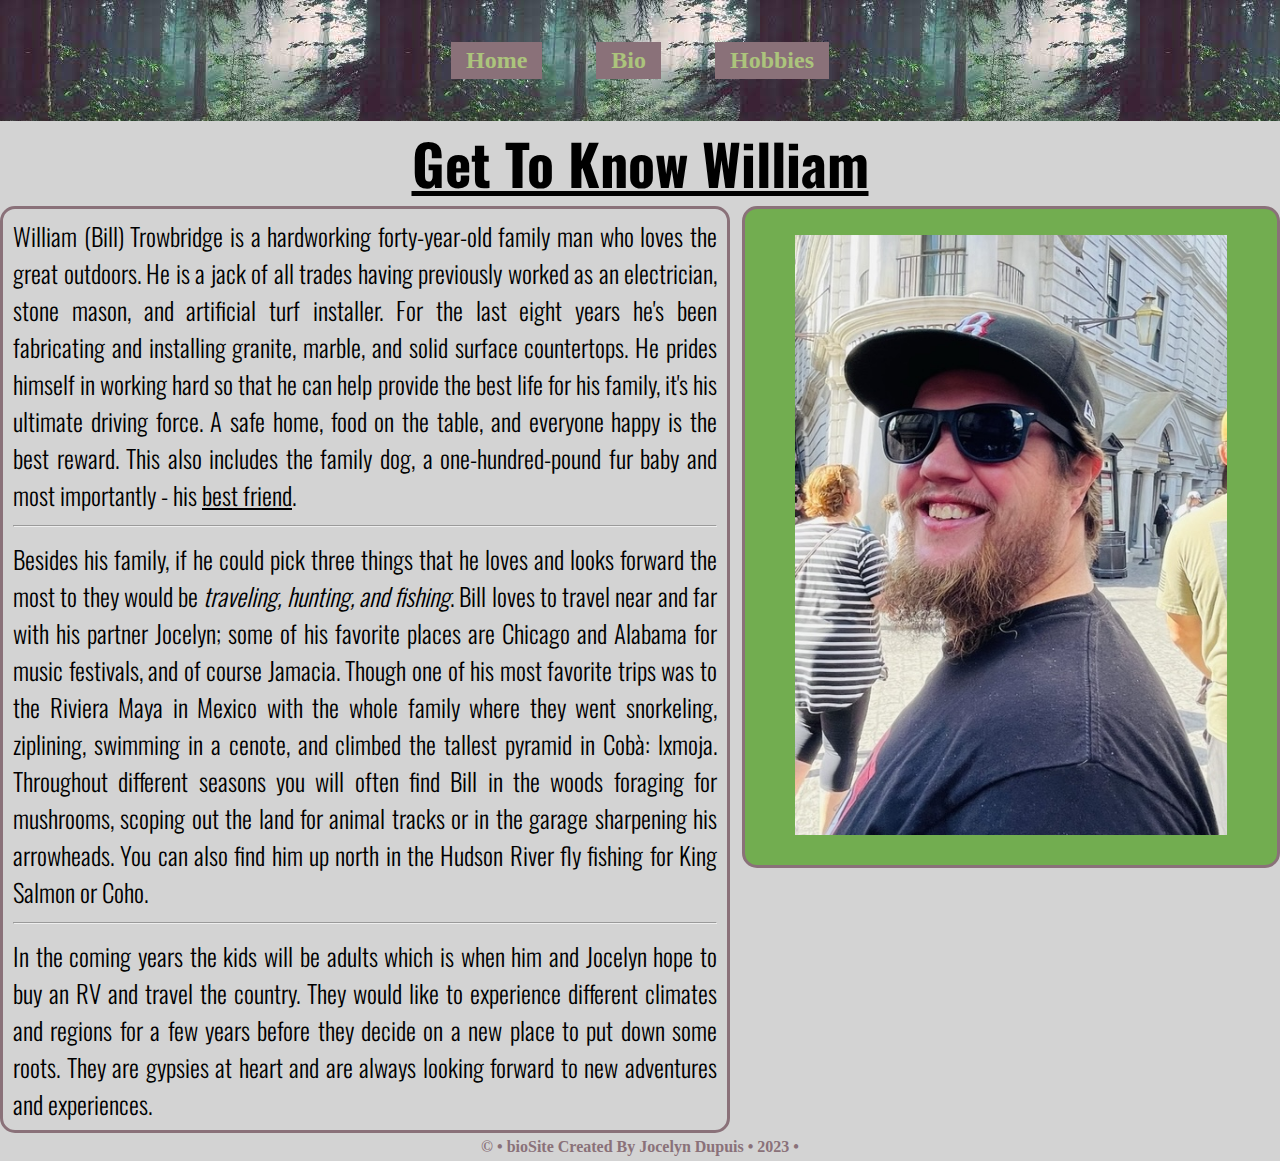
<file: about.html>
<!DOCTYPE html>
<html lang="en">
  <head>
    <title>Web 200 bioSite Project </title>

    <link href="styles.css" type="text/css" rel="stylesheet">
    <link href="https://fonts.googleapis.com/css2?family=Oswald:wght@300;500;700&family=Quattrocento:wght@400;700&display=swap" rel="stylesheet"> 

    <meta name="description" content="basics of biosite" />
    <meta name="keywords" content="Bio, biosite, William Trowbridge, Beginning, Bellevue" />
    <meta name="robots" content="nofollow" />
    <meta http-equiv="author" content="Jocelyn Dupuis" />

    <meta http-equiv="X-UA-Compatible" content="IE=edge">
	  <meta name="viewport" content="width=device-width, initial-scale=1">
    
  </head>

  <body>
    <nav><ul>
		<li><a href="index.html">Home</a></li>
		<li><a href="about.html">Bio</a></li>
		<li><a href="hobby.html">Hobbies</a></li>
	</ul></nav>

    <header>
        <h1><u>Get To Know William</u></h1>  
    </header>

    <div id="container">
        <p>
        William (Bill) Trowbridge is a hardworking forty-year-old family man who loves the great outdoors. He is a jack of all trades having previously worked as an electrician, stone mason, and artificial turf installer. For the last eight years he's been fabricating and installing granite, marble, and solid surface countertops. He prides himself in working hard so that he can help provide the best life for his family, it's his ultimate driving force. A safe home, food on the table, and everyone happy is the best reward. This also includes the family dog, a one-hundred-pound fur baby and most importantly - his <u>best friend</u>.
        </p>
        <hr>
        <p>
        Besides his family, if he could pick three things that he loves and looks forward the most to they would be <em>traveling, hunting, and fishing</em>. Bill loves to travel near and far with his partner Jocelyn; some of his favorite places are Chicago and Alabama for music festivals, and of course Jamacia. Though one of his most favorite trips was to the Riviera Maya in Mexico with the whole family where they went snorkeling, ziplining, swimming in a cenote, and climbed the tallest pyramid in Cobà: lxmoja. Throughout different seasons you will often find Bill in the woods foraging for mushrooms, scoping out the land for animal tracks or in the garage sharpening his arrowheads. You can also find him up north in the Hudson River fly fishing for King Salmon or Coho.
        </p>
        <hr>
        <p>
        In the coming years the kids will be adults which is when him and Jocelyn hope to buy an RV and travel the country. They would like to experience different climates and regions for a few years before they decide on a new place to put down some roots. They are gypsies at heart and are always looking forward to new adventures and experiences. 
        </p>
    </div>
       
    
    
    <div id="picture">
        <figure>
        <img src="images/portraitofwilliam.jpg" alt="Portrait of William Trowbridge smiling" style="width: 100%">
        </figure>
    </div>

    <footer>
		<p>&#169; &#8226; bioSite Created By Jocelyn Dupuis &#8226; 2023 &#8226;</p>
	</footer>

  </body>

</html>
</file>
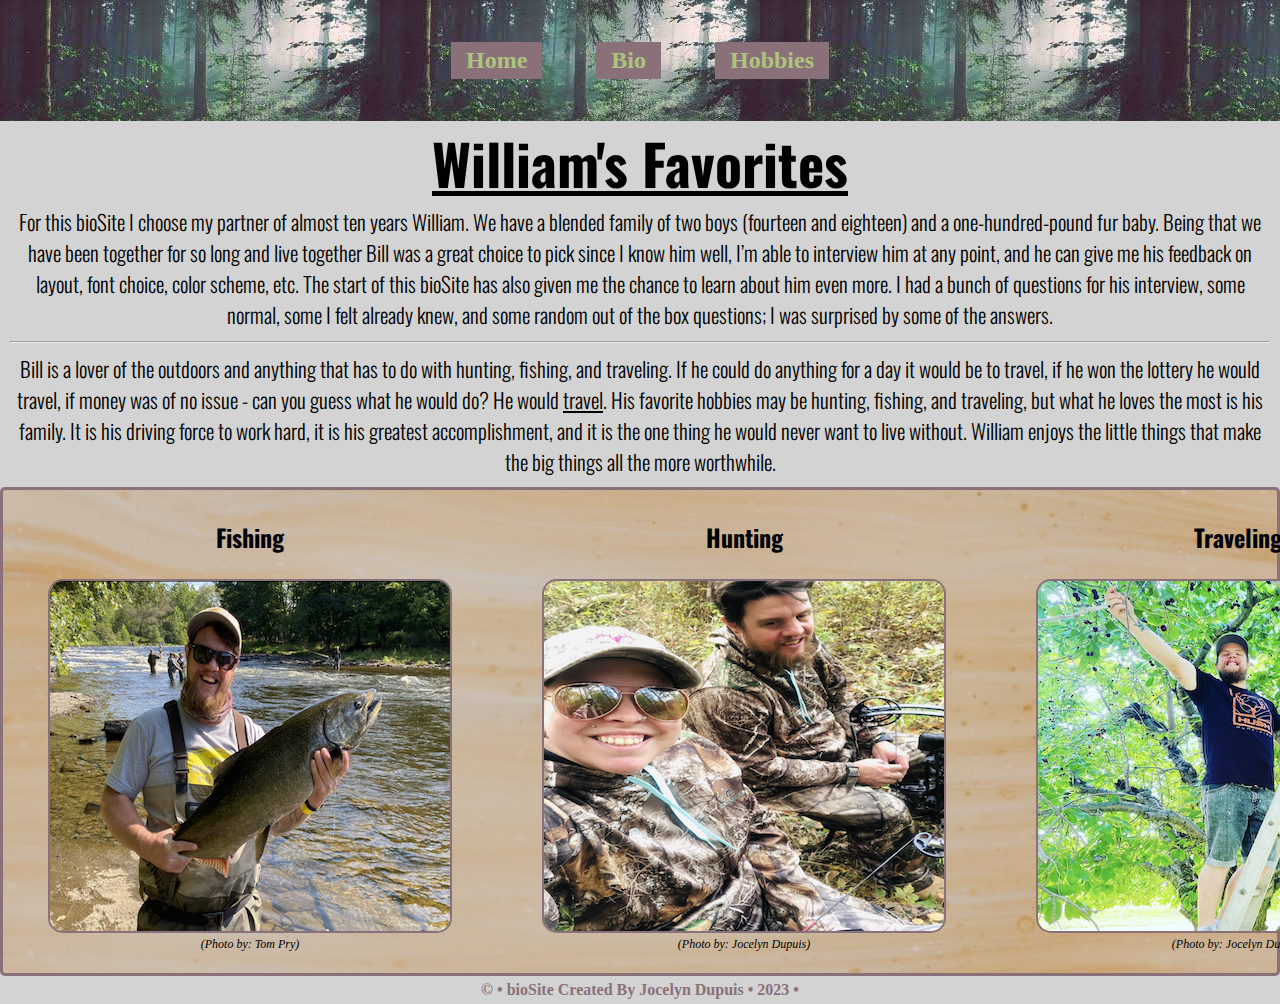
<file: hobby.html>
<!DOCTYPE html>
<html lang="en">
  <head>
    <title>Web 200 bioSite Project </title>

    <link href="styles.css" type="text/css" rel="stylesheet">
    <link href="https://fonts.googleapis.com/css2?family=Oswald:wght@300;500;700&family=Quattrocento:wght@400;700&display=swap" rel="stylesheet"> 

    <meta name="description" content="basics of biosite" />
    <meta name="keywords" content="Bio, biosite, William Trowbridge, Beginning, Bellevue" />
    <meta name="robots" content="nofollow" />
    <meta http-equiv="author" content="Jocelyn Dupuis" />

    <meta http-equiv="X-UA-Compatible" content="IE=edge">
	<meta name="viewport" content="width=device-width, initial-scale=1">

  </head>

  <body>
    <nav><ul>
        <li><a href="index.html">Home</a></li>
        <li><a href="about.html">Bio</a></li>
        <li><a href="hobby.html">Hobbies</a></li>
    </ul></nav>

    <header>
        <h1><u>William's Favorites</u></h1>
    </header>

    <div class="inspiration">
        <p>
        For this bioSite I choose my partner of almost ten years William. We have a blended family of two boys (fourteen and eighteen) and a one-hundred-pound fur baby. Being that we have been together for so long and live together Bill was a great choice to pick since I know him well, I’m able to interview him at any point, and he can give me his feedback on layout, font choice, color scheme, etc. The start of this bioSite has also given me the chance to learn about him even more. I had a bunch of questions for his interview, some normal, some I felt already knew, and some random out of the box questions; I was surprised by some of the answers.
        </p>
        <hr> 
        <p>
        Bill is a lover of the outdoors and anything that has to do with hunting, fishing, and traveling. If he could do anything for a day it would be to travel, if he won the lottery he would travel, if money was of no issue - can you guess what he would do? He would <u>travel</u>. His favorite hobbies may be hunting, fishing, and traveling, but what he loves the most is his family. It is his driving force to work hard, it is his greatest accomplishment, and it is the one thing he would never want to live without. William enjoys the little things that make the big things all the more worthwhile. 
        </p>
    </div>

    <div class="row-hobbies"> 
        <div class="column">
            <h3 class="title">Fishing</h3>
            <figure>
                <img class="pic" src="images/williamfishing.jpg" alt="Picture of Williams fishing in the Hudson River with a King Salmon he caught">
                <figcaption>(Photo by: Tom Pry)</figcaption>
            </figure>
            
        </div>
                

         <div class="column"> 
            <h3 class="title">Hunting</h3>
            <figure>
                <img class="pic" src="images/williamhunting.jpg" alt="Picture of William and his partner Jocelyn sitting in the woods with their crossbows">
                <figcaption>(Photo by: Jocelyn Dupuis)</figcaption>
            </figure>
        </div>
    
         <div class="column"> 
            <h3 class="title">Traveling</h3>
            <figure>
                <img class="pic" src="images/williamtraveling.jpg" alt="Picture of a William smiling on a ladder in a tree picking cherries">
                <figcaption>(Photo by: Jocelyn Dupuis)</figcaption>
            </figure>
        </div>	
        
     </div>  



    <footer>
		<p>&#169; &#8226; bioSite Created By Jocelyn Dupuis &#8226; 2023 &#8226;</p>
	</footer>

  </body>

</html>
</file>
<file: styles.css>
html, body, h1, h2, header, body, footer, p, nav, ul, li, a {
	margin: 0;
	padding: 0;
	border: 0;
	outline: 0;
	font-size: 100%;
}

nav {
	background: url("images/forest.jpg");
    text-align: center;
    overflow: auto;
    position: relative;
    font-family: 'Sans-serif', "Times New Roman", "serif";
}
    ul {
        list-style: none;
        margin: 17px;
    }
    li { 
        display: inline-block;
        padding: 25px; 
    }
    a {
        display: inline-block;
        margin: 0;
        padding: 5px 15px;
        color: #acc47c;
        font-weight: bold;
        text-decoration: none;
        background-color: #8a7179;
        font-size: 1.5em;
    }  
    
nav a:hover {
    color: #72ad50;
    font-style: italic;
    text-decoration: underline;
}

header {
    font-family: 'Oswald', "Times New Roman", "serif";
	text-align: center;
	padding: 0 5px 2px 5px;
	background: lightgray;
	background-repeat: no-repeat;
	background-size: auto 100%;
}

h1 {
    font-family: 'Oswald', "Times New Roman", "serif";
	color: black;
    font-weight: bold;
	font-size: 3.5em; 
}

h2 {
	font-family: 'Oswald', "Times New Roman", "serif";
	color: black;
	text-align: center;
    font-size: 2em;
    font-weight: 300;
	padding: 10px 10px 10px 10px;
	margin: 0 0 0 0;
}

body {
	background: lightgray;
	font-family: 'Nunito', "Times New Roman", "serif";
}

.row {
    display: grid;
    grid-template-columns: auto auto auto;
    background: url("images/woodpanel.jpg");
    border-style: solid;
    border-color: #8a7179;
    border-radius: 5px;
}

.column {
    flex: 33.33%;
    padding: 5px;
}

.title {
    text-align: center;
    font-family: 'Oswald', "Times New Roman", "serif";
    font-size: 1.5em;
    font-weight: bold;
}

figure {
    text-align: center;
}

figcaption {
    display: block;
    text-align: center;
    font-style: italic;
    color: black;
    font-family: 'Nunito', "Times New Roman", "serif";
    font-size: .75em;
}

footer {
    display: inline-block;
	color: #8a7179;
	font-weight: bold;
	background: lightgray;
	text-align: center;
    width: 100%;
	padding: 5px 0 5px 0;
    font-family: 'Sans-serif', "Times New Roman", "serif";
}

#container {
    width: 55%;
    float: left;
    font-family: 'Oswald', "Times New Roman", "serif";
    font-size: 1.55em;
    text-align: justify;
    font-weight: 300;
    padding: 8px 10px 8px 10px;
    border-style: solid;
    border-color: #8a7179;
    border-radius: 15px;
}

#picture {
    width: 40%;
    float: right;
    padding: 10px;
    background: #72ad50;
    border-style: solid;
    border-color: #8a7179;
    border-radius: 15px;
}

.pic {
    width: 400px;
    height: 350px;
    border: 2px;
    border-style: solid;
    border-color: #8a7179;
    border-radius: 15px;
}

.inspiration {
    font-family: 'Oswald', "Times New Roman", "serif";
    font-size: 1.32em;
    text-align: center;
    font-weight: 300;
    padding: 0 10px 10px 10px;
}

.row-hobbies {
    display: grid;
    grid-template-columns: auto auto auto;
    background: url("images/woodpanel.jpg");
    border-style: solid;
    border-color: #8a7179;
    border-radius: 5px;
}

img {
    width: 300px;
    height: 600px;
}

/**
Styling for anchor/return element
*/
.return-home {
  color: #4F3674;
  text-decoration: none;
}

/**
Styling for anchor/return element hover
*/
.return-home:hover {
  background-color: #D6A800;
  color: #4F3674
}

/**
Styling for anchor/return element visited
*/
.return-home:visited {
  color: #3C275A
}
</file>
